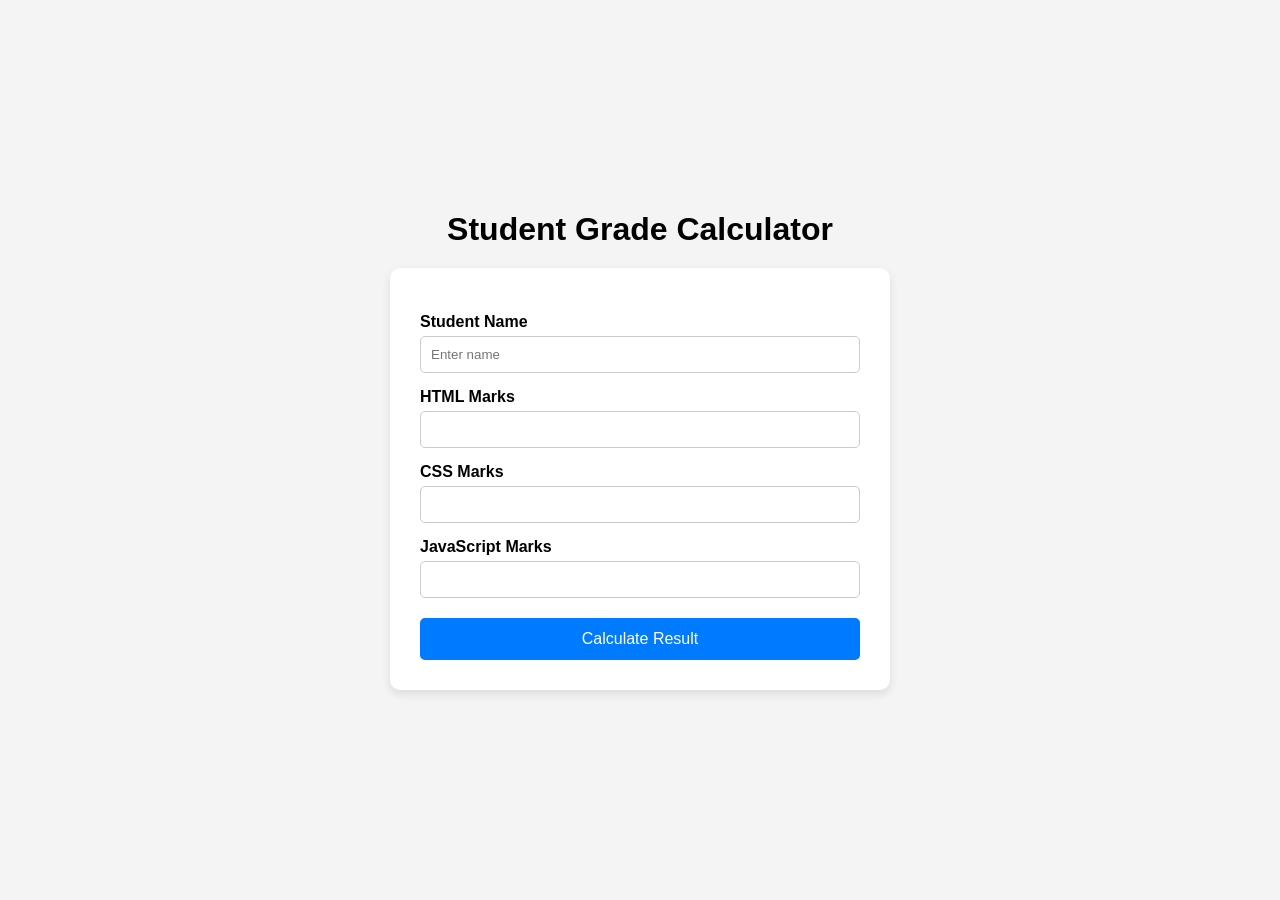
<file: sample_webapp_first_step/index.html>
<!DOCTYPE html>
<html lang="en">
<head>
    <meta charset="UTF-8">
    <meta name="viewport" content="width=device-width, initial-scale=1.0">
    <title>Grade Calculator</title>
    <link rel="stylesheet" href="style.css">
</head>
<body>

    <div class="container">

        <h1>Student Grade Calculator</h1>

        <div class="card">

            <label>Student Name</label>
            <input type="text" id="studentName" placeholder="Enter name">

            <label>HTML Marks</label>
            <input type="number" id="htmlMark" min="0" max="100">

            <label>CSS Marks</label>
            <input type="number" id="cssMark" min="0" max="100">

            <label>JavaScript Marks</label>
            <input type="number" id="jsMark" min="0" max="100">

            <button id="calculateBtn">
                Calculate Result
            </button>

            <div id="result"></div>

        </div>

    </div>

    <script src="script.js"></script>

</body>
</html>
</file>
<file: sample_webapp_first_step/style.css>
*{
    margin:0;
    padding:0;
    box-sizing:border-box;
}

body{
    font-family:Arial, sans-serif;
    background:#f4f4f4;
    display:flex;
    justify-content:center;
    align-items:center;
    min-height:100vh;
}

.container{
    width:100%;
    max-width:500px;
}

.card{
    background:white;
    padding:30px;
    border-radius:10px;
    box-shadow:0 4px 10px rgba(0,0,0,0.1);
}

h1{
    text-align:center;
    margin-bottom:20px;
}

label{
    display:block;
    margin-top:15px;
    margin-bottom:5px;
    font-weight:bold;
}

input{
    width:100%;
    padding:10px;
    border:1px solid #ccc;
    border-radius:5px;
}

button{
    width:100%;
    margin-top:20px;
    padding:12px;
    background:#007bff;
    color:white;
    border:none;
    border-radius:5px;
    cursor:pointer;
    font-size:16px;
}

button:hover{
    background:#0056b3;
}

#result{
    margin-top:20px;
    padding:15px;
    background:#eef;
    border-radius:5px;
    display:none;
}
</file>
